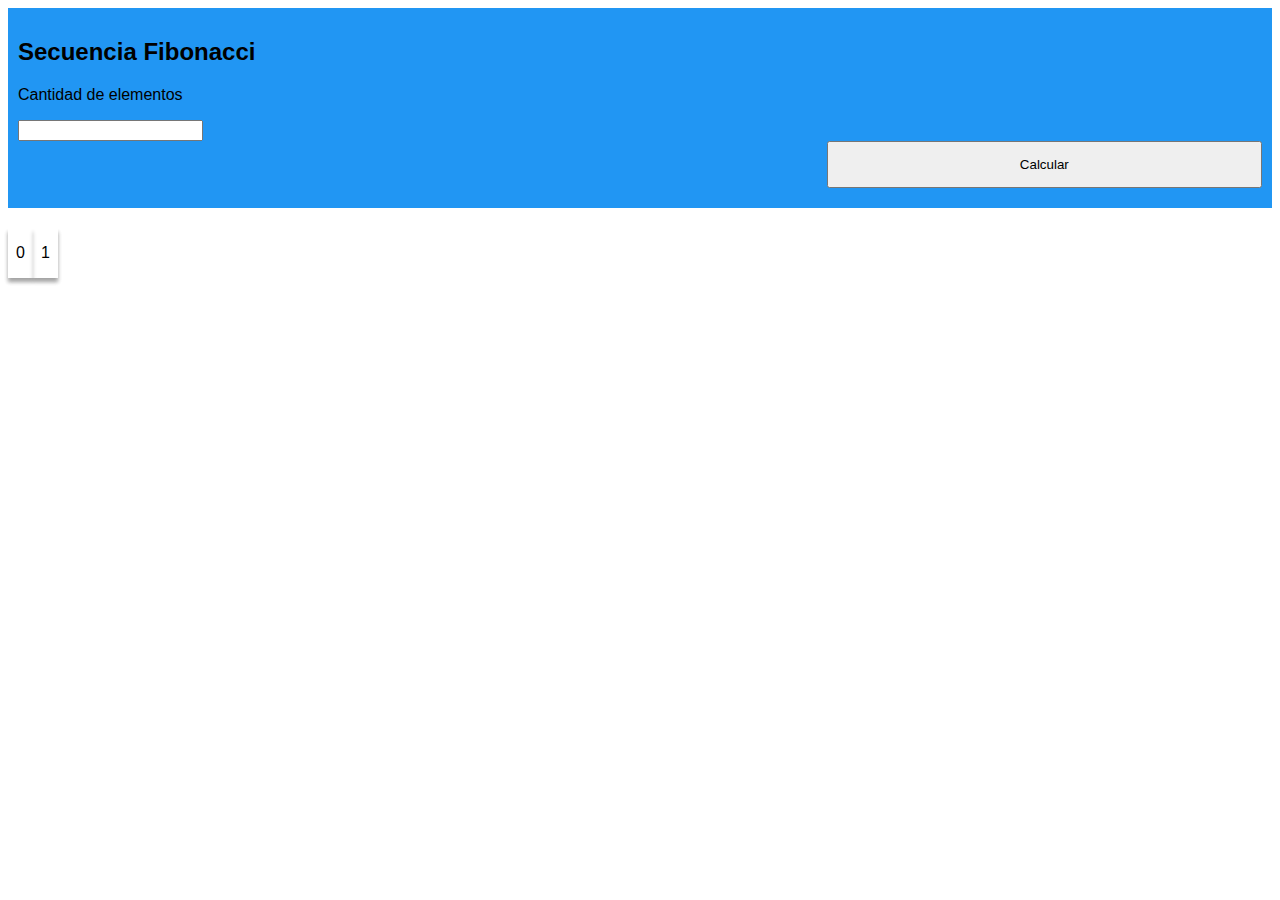
<file: borrero_orlando_laboratorio_4/index.html>
<!DOCTYPE html>
<html lang="es">

<head>
    <title>Laboratorio 4 - Fibonacci</title>
    <link rel="stylesheet" href="style.css">
</head>

<body>
    <container class="grid-container">
        <div onsubmit="Calcular();">
            <h2>Secuencia Fibonacci</h2>
            <p for="numero">Cantidad de elementos</p>
            <div class="form-control">
                <input type="number" id="numero" min="1" pattern="^[0-9]+">
            </div>
            <div class="divbutton">
                <button type="submit">
                    <p>Calcular</p>
                </button>
            </div>

        </div>
    </container>

    <div id="cards" class="card">
        <div class="card">
            <p>0</p>
        </div>
        <div class="card">
            <p>1</p>
        </div>

    </div>


    <script src="index.js"></script>
</body>

</html>
</file>
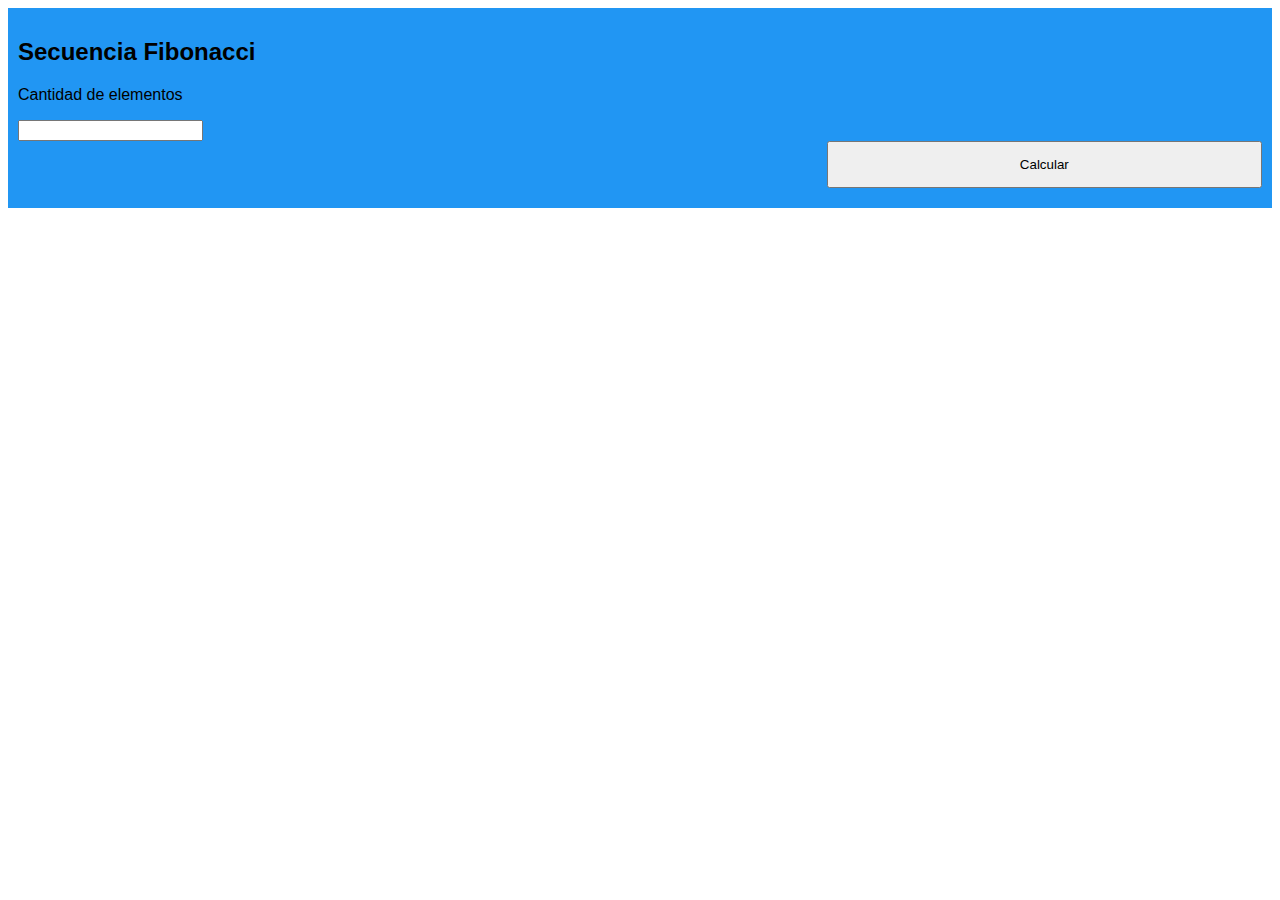
<file: borrero_orlando_laboratorio_5/index.html>
<!DOCTYPE html>
<html lang="es">

<head>
    <title>Laboratorio 4 - Fibonacci</title>
    <link rel="stylesheet" href="style.css">
</head>

<body>
    <container class="grid-container">
        <div>
            <h2>Secuencia Fibonacci</h2>
            <p>Cantidad de elementos</p>
            <div class="form-control">
                <input type="number" id="numero" min="1" pattern="^[0-9]+">
            </div>
            <div class="divbutton">
                <button onclick="fibonacci()">
                    <p>Calcular</p>
                </button>
            </div>

        </div>
    </container>

    <p id="demo"></p>



    <script src="index.js"></script>
</body>

</html>
</file>
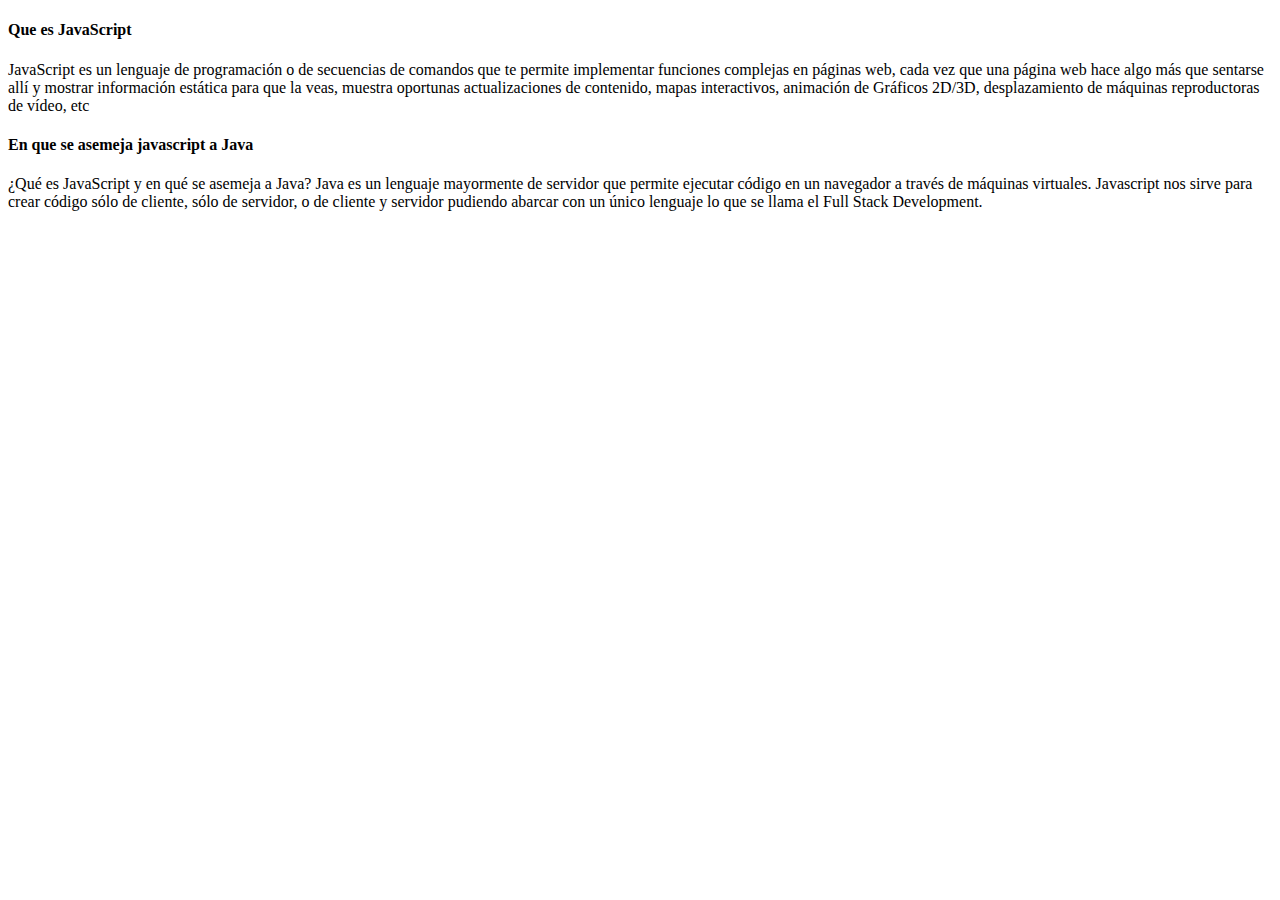
<file: borrero_orlando_laboratorio_2/borrero_orlando_laboratorio_2.html>
<!DOCTYPE html>
<html>

<head>
</head>

<body>
    <h4>Que es JavaScript</h4>
    <p>JavaScript es un lenguaje de programación o de secuencias de comandos que te permite implementar funciones
        complejas en páginas web, cada vez que una página web hace algo más que sentarse allí y mostrar información
        estática para que la veas, muestra oportunas actualizaciones de contenido, mapas interactivos, animación de
        Gráficos 2D/3D, desplazamiento de máquinas reproductoras de vídeo, etc</p>

    <h4>En que se asemeja javascript a Java</h4>
    <p>¿Qué es JavaScript y en qué se asemeja a Java?
        Java es un lenguaje mayormente de servidor que permite ejecutar código en un navegador a través de máquinas
        virtuales. Javascript nos sirve para crear código sólo de cliente, sólo de servidor, o de cliente y servidor
        pudiendo abarcar con un único lenguaje lo que se llama el Full Stack Development.</p>

    <script>
        var a = 5,
            b = 5;
        let c = "Orlando",
            d = "Borrero";
        const numero = 8;
        const letra = "Letra"

        var objeto = {
            str: 'Mellamo',
            rand: Math.random(),
            obj: new Object(),
            bol: true
        }

        console.log(objeto)
        console.log("Suma: " + (a + b))
        console.log("Multiplicacion: " + (a * b))
        console.log("Division: " + (a / b))
        console.log("Resta: " + (a - b))

        console.log(c + " " + d);

        console.log(typeof (numero) + " " + typeof (letra))
    </script>
</body>

</html>
</file>
<file: borrero_orlando_laboratorio_4/style.css>
.grid-container {
    display: grid;
    grid-template-areas:
        'header '
        'menu ';
    gap: 10px;
    background-color: #2196F3;
    padding: 10px;
    margin-bottom: 20px;
}

.card {
    display: flex;
    text-align: center;
    justify-content: center;
    align-items: center;

    box-shadow: 0 4px 4px 0 rgba(0, 0, 0, 0.2);
    transition: 0.3s;
    width: 50px;
    height: 50px;
}

.card:hover {
    box-shadow: 0 8px 16px 0 rgba(0, 0, 0, 0.2);
}

button{
    align-self: right;
}
.divbutton{
    display: flex;
    flex-direction: row-reverse;
}
button{
    width: 35%;
}

p{
    font-size: 12;
}
body{
    font-family: arial;
}
</file>
<file: borrero_orlando_laboratorio_5/style.css>
.grid-container {
    display: grid;
    grid-template-areas:
        'header '
        'menu ';
    gap: 10px;
    background-color: #2196F3;
    padding: 10px;
    margin-bottom: 20px;
}

.card {
    display: flex;
    text-align: center;
    justify-content: center;
    align-items: center;

    box-shadow: 0 4px 4px 0 rgba(0, 0, 0, 0.2);
    transition: 0.3s;
    width: 50px;
    height: 50px;
}

.card:hover {
    box-shadow: 0 8px 16px 0 rgba(0, 0, 0, 0.2);
}

button{
    align-self: right;
}
.divbutton{
    display: flex;
    flex-direction: row-reverse;
}
button{
    width: 35%;
}

p{
    font-size: 12;
}
body{
    font-family: arial;
}
</file>
